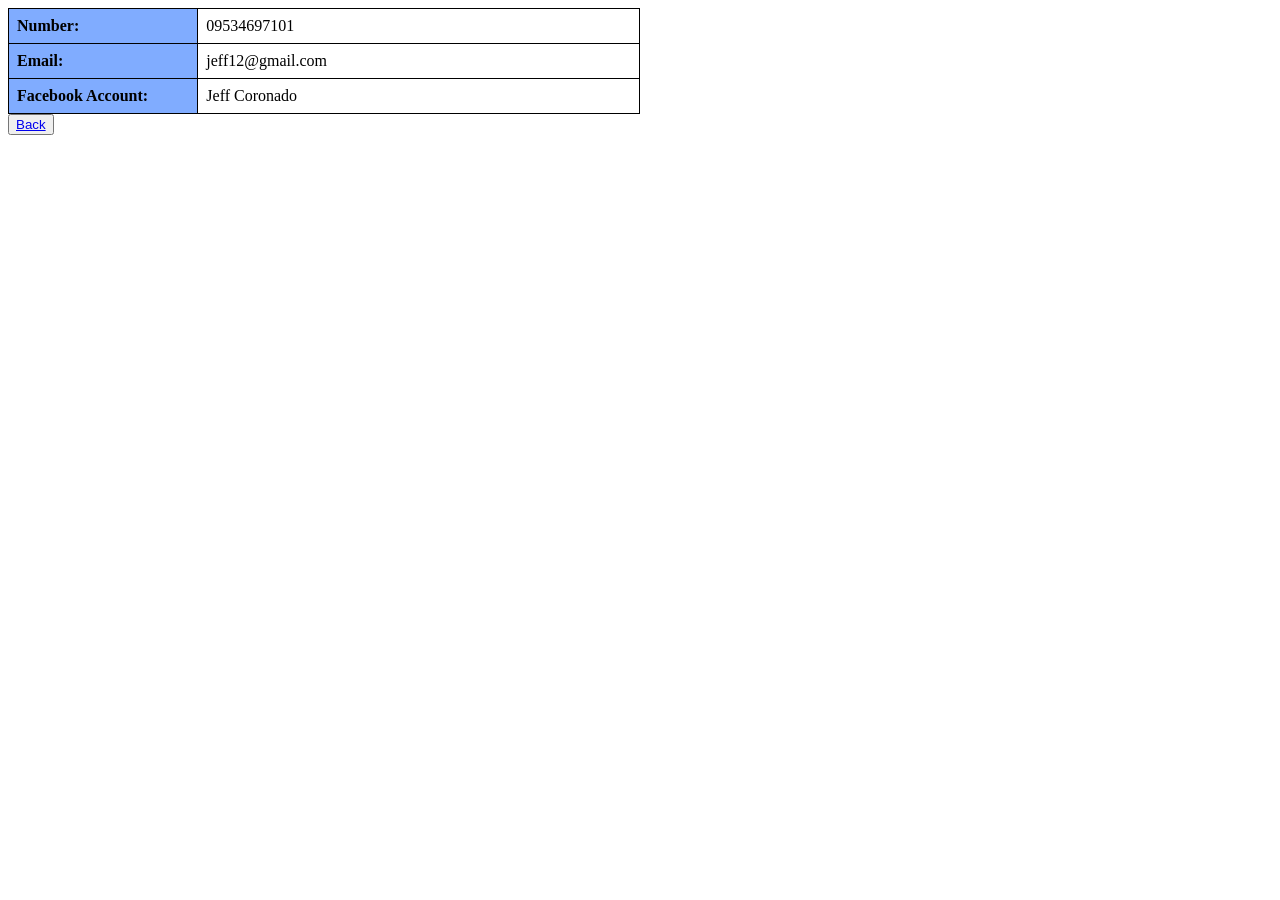
<file: Contact.html>
<DOCTYPE html>
    <html lang ="en">
        <head>
            <title >Jeffsite</title >
          

  <style>
        table {
            width: 50%;
            border-collapse: collapse;
        }
        th, td {
            border: 1px solid black;
            padding: 8px;
            text-align: left;
        }
        th {
            width: 30%;
            background-color: #80acff;
        }
    </style>
</head>
<body>

    <table>
        <tr>
            <th>Number:</th>
            <td>09534697101</td>
        </tr>
        <tr>
            <th>Email:</th>
            <td>jeff12@gmail.com</td>
        </tr>
        <tr>
            <th>Facebook Account:</th>
            <td>Jeff Coronado</td>
        </tr>
        
        
    </table>
    <button>
    <a href="new.html">Back</a>
</button>        

</body>
</html>
</file>
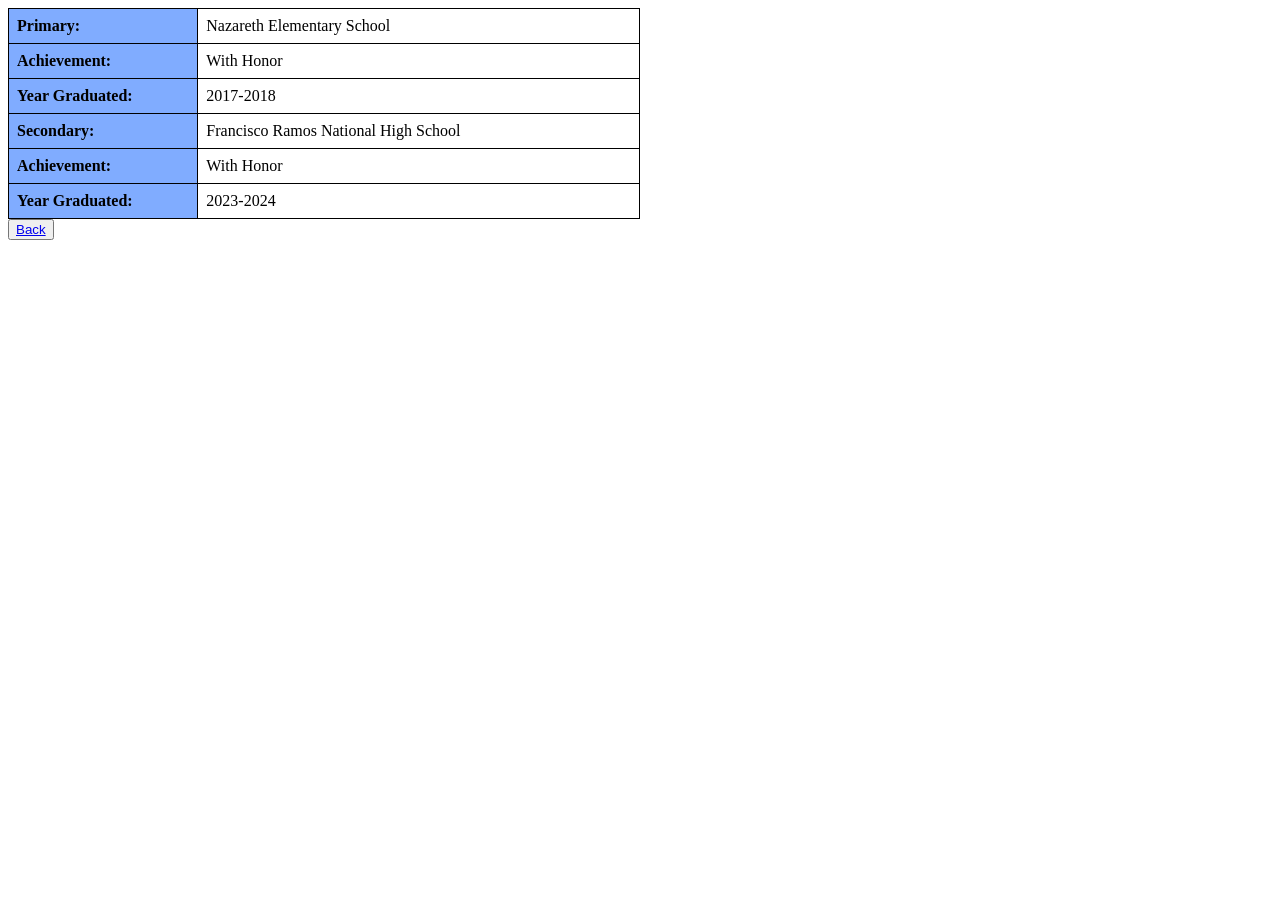
<file: educ.html>
<DOCTYPE html>
    <html lang ="en">
        <head>
            <title >Jeffsite</title >
          

  <style>
        table {
            width: 50%;
            border-collapse: collapse;
        }
        th, td {
            border: 1px solid black;
            padding: 8px;
            text-align: left;
        }
        th {
            width: 30%;
            background-color: #80acff;
        }
    </style>
</head>
<body>

    <table>
        <tr>
            <th>Primary:</th>
            <td>Nazareth Elementary School</td>
        </tr>
        <tr>
            <th>Achievement:</th>
            <td>With Honor</td>
        </tr>
        <tr>
            <th>Year Graduated:</th>
            <td>2017-2018</td>
        </tr>
        <tr>
            <th>Secondary:</th>
            <td>Francisco Ramos National High School</td>
        </tr>
        <tr>
            <th>Achievement:</th>
            <td>With Honor</td>
        </tr>
        <tr>
            <th>Year Graduated:</th>
            <td>2023-2024</td>
        </tr>
        
    </table>
    <button>
    <a href="new.html">Back</a>
</button>        

</body>
</html>
</file>
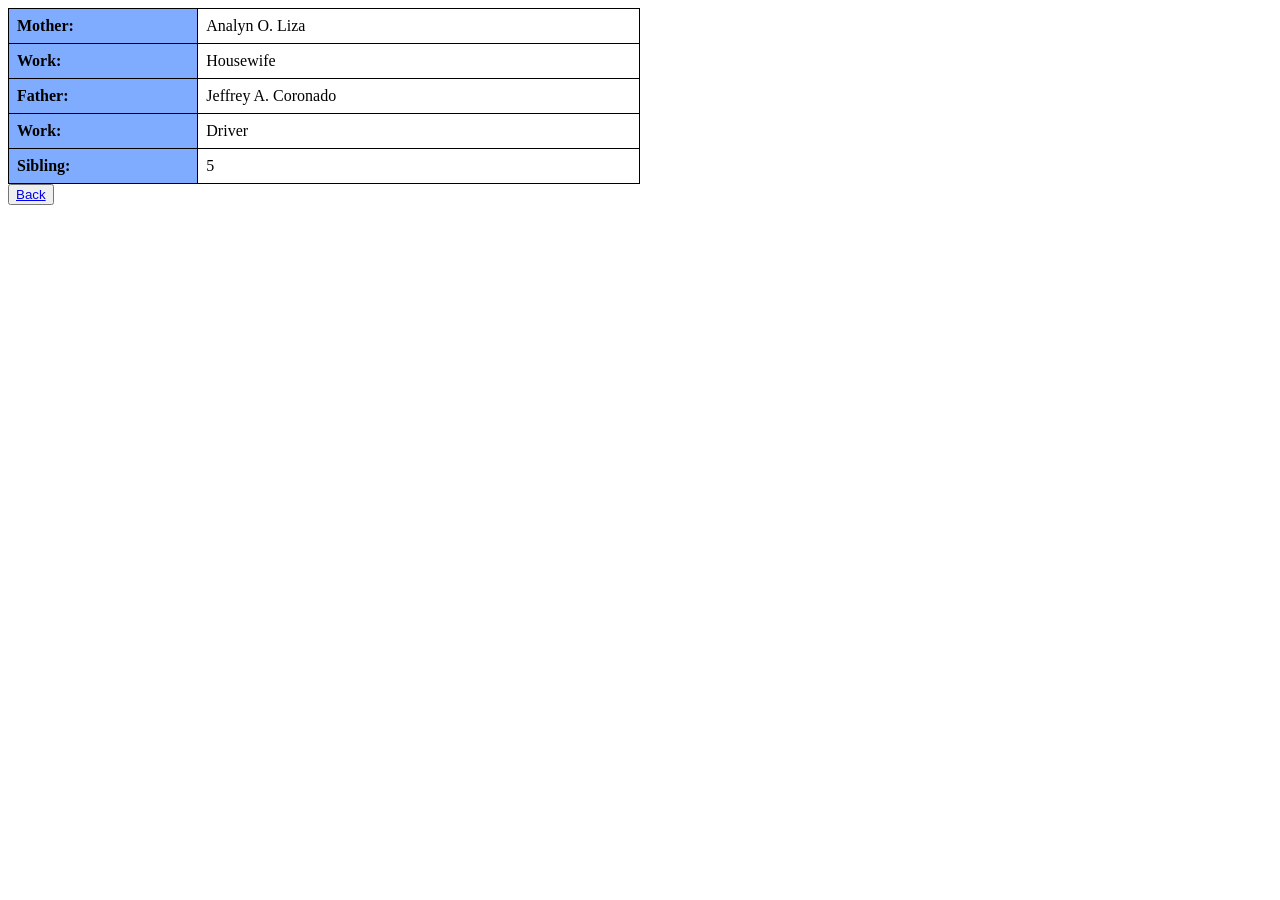
<file: fam.html>
<DOCTYPE html>
    <html lang ="en">
        <head>
            <title >Jeffsite</title >
          

  <style>
        table {
            width: 50%;
            border-collapse: collapse;
        }
        th, td {
            border: 1px solid black;
            padding: 8px;
            text-align: left;
        }
        th {
            width: 30%;
            background-color: #80acff;
        }
    </style>
</head>
<body>

    <table>
        <tr>
            <th>Mother:</th>
            <td>Analyn O. Liza</td>
        </tr>
        <tr>
            <th>Work:</th>
            <td>Housewife</td>
        </tr>
        <tr>
            <th>Father:</th>
            <td>Jeffrey A.  Coronado</td>
        </tr>
        <tr>
            <th>Work:</th>
            <td>Driver</td>
        </tr>
        <tr>
            <th>Sibling:</th>
            <td>5</td>
        </tr>
        
    </table>
    <button>
    <a href="new.html">Back</a>
</button>        

</body>
</html>
</file>
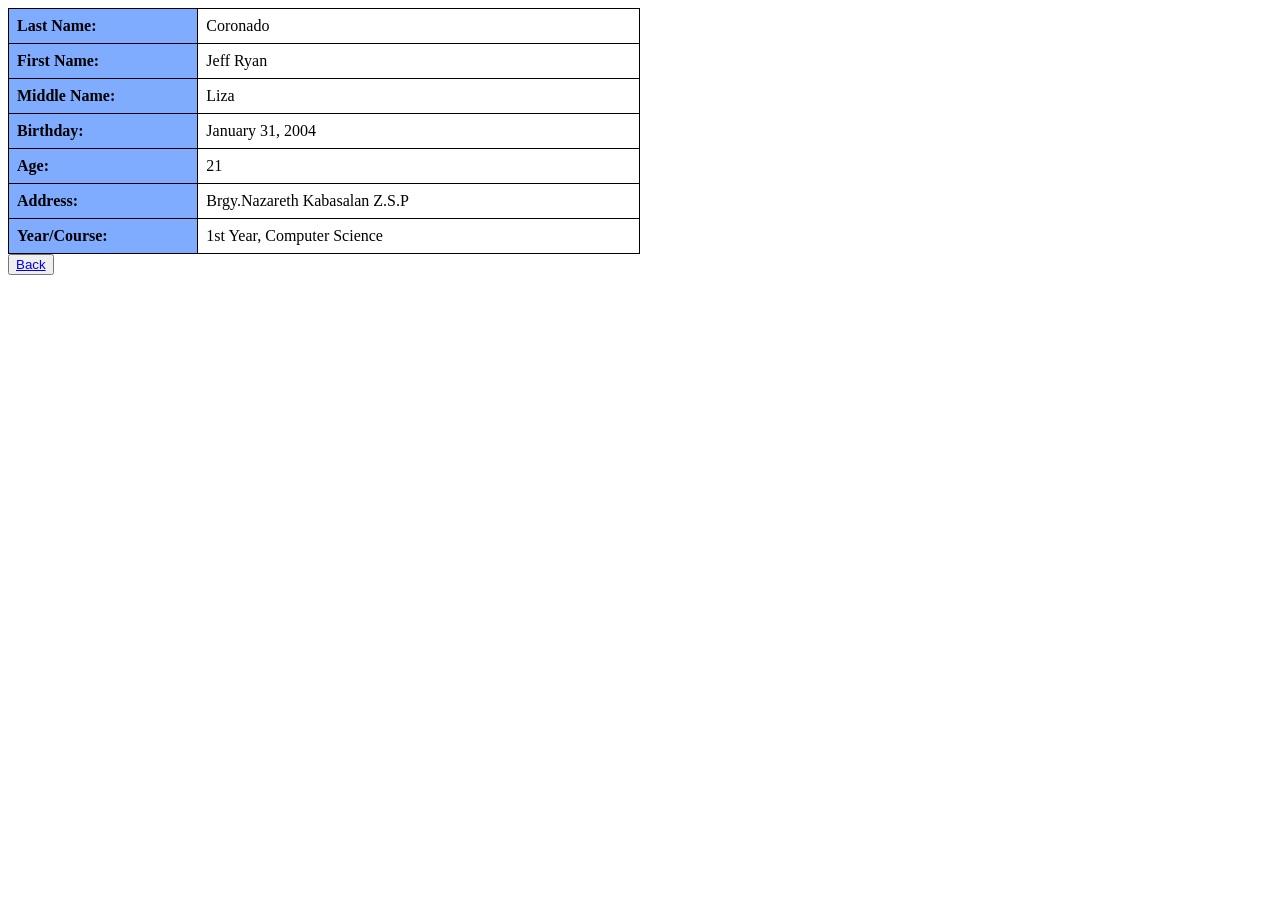
<file: Personal.html>
<DOCTYPE html>
    <html lang ="en">
        <head>
            <title >Jeffsite</title >
          

  <style>
        table {
            width: 50%;
            border-collapse: collapse;
        }
        th, td {
            border: 1px solid black;
            padding: 8px;
            text-align: left;
        }
        th {
            width: 30%;
            background-color: #80acff;
        }
    </style>
</head>
<body>

    <table>
        <tr>
            <th>Last Name:</th>
            <td>Coronado</td>
        </tr>
        <tr>
            <th>First Name:</th>
            <td>Jeff Ryan</td>
        </tr>
        <tr>
            <th>Middle Name:</th>
            <td>Liza</td>
        </tr>
        <tr>
            <th>Birthday:</th>
            <td>January 31, 2004</td>
        </tr>
        <tr>
            <th>Age:</th>
            <td>21</td>
        </tr>
        <tr>
            <th>Address:</th>
            <td>Brgy.Nazareth Kabasalan Z.S.P</td>
        </tr>
        <tr>
            <th>Year/Course:</th>
            <td>1st Year, Computer Science</td>
        </tr>
    </table>
<button>
    <a href="new.html">Back</a>
</button>
</body>
</html>
</file>
